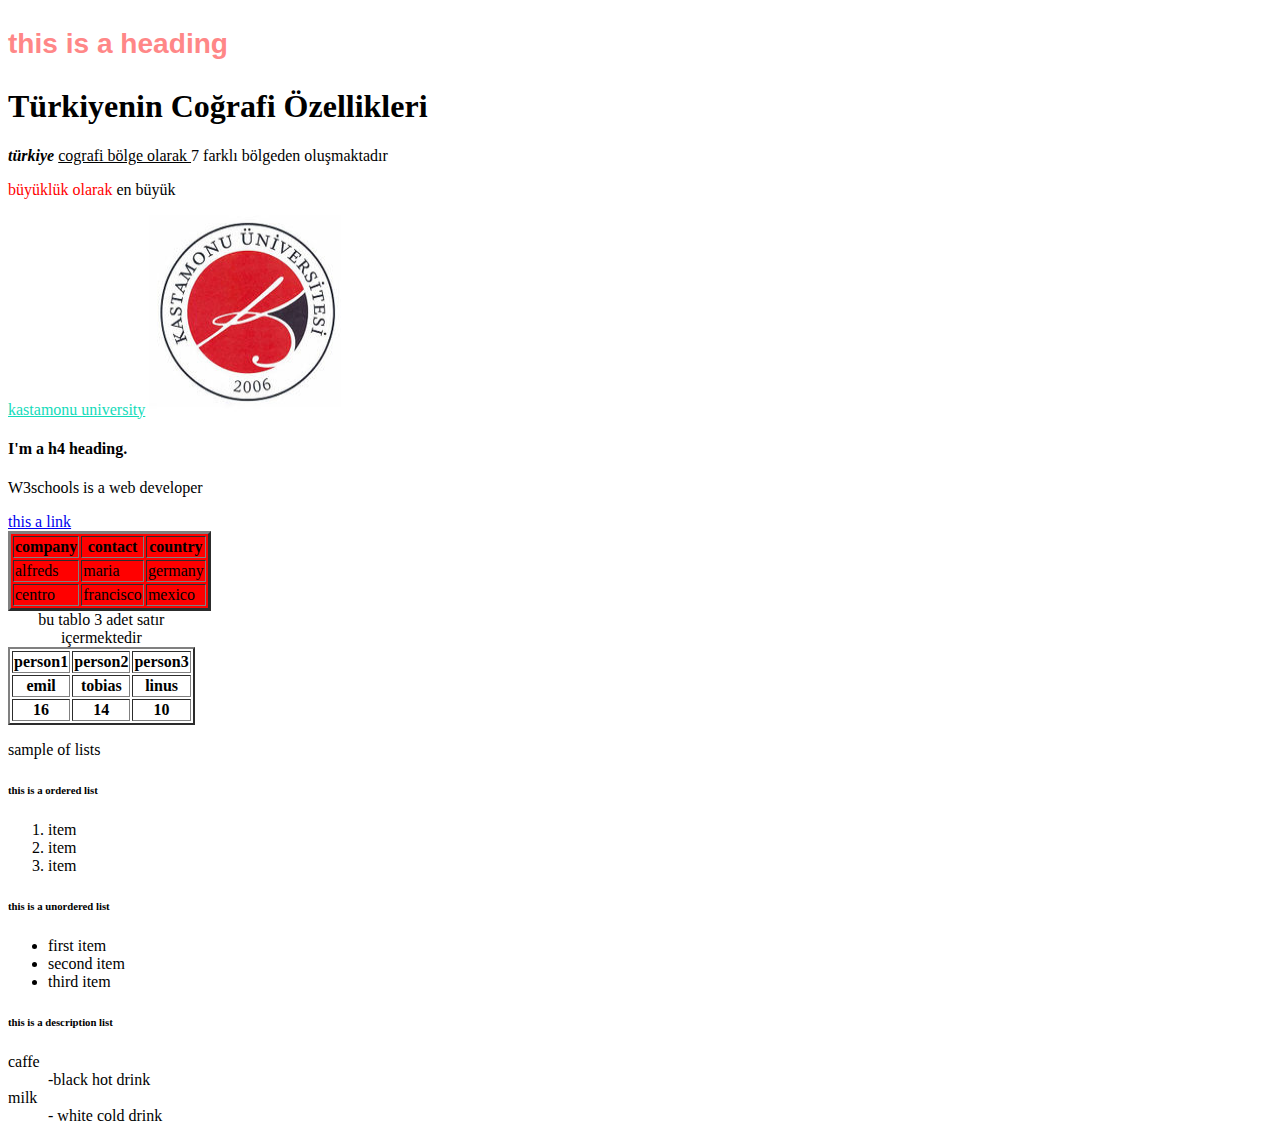
<file: hafta 5/index.html>
<!DOCTYPE html>
<html lang="en">
<head>
    <meta charset="UTF-8">
    <meta http-equiv="X-UA-Compatible" content="IE=edge">
    <meta name="viewport" content="width=device-width, initial-scale=1.0">
    <title>hafta5</title>
</head>
<body>
    <font color="#FF8787" face="arial" size="5">
        <h3>this is a heading</h3>
    </font>
    <h1>Türkiyenin Coğrafi Özellikleri</h1>
    <p><i><b>türkiye </b></i><u>cografi bölge olarak </u> 7 farklı bölgeden oluşmaktadır</p>
    <p><font color="red">büyüklük olarak</font> en büyük</p>
    <a href="https:\\www.kastamonu.edu.tr" style="color:rgb(20, 219, 186)">kastamonu university</a>
   <img src="images/200px-Kastamonu_Üniversitesi_logosu.jpg" alt="bu bir logo " width="200" height="200">
   <h4 title="I'm a tooitip">I'm a h4 heading.</h4>
   <p title="About w3schools">W3schools is a web developer</p>
   <a href="https:\\W3school.com">this a link</a>
     <table border="3" style="background-color:red">
        <tr>
            <th>company</th>
            <th>contact</th>
            <th>country</th>
        </tr>
        <tr>
            <td>alfreds</td>
            <td>maria</td>
            <td>germany</td>
        </tr>
        <tr>
        <td>centro</td>
        <td>francisco</td>
        <td>mexico</td>
    </tr>
     </table>
    
     <table border="2" widht="100½" >
        <caption>bu tablo 3 adet satır içermektedir</caption>
        <tr>
            <th>person1</th>
            <th>person2</th>
            <th>person3</th>
        </tr>
        <tr>
            <th>emil</th>
            <th>tobias</th>
            <th>linus</th>
        </tr>
        <tr>
            <th>16</th>
            <th>14</th>
            <th>10</th>
        </tr>
     </table>
     <p>sample of lists</p>
     <h6>this is a ordered list</h6>
     <ol>
        <li>item</li>
        <li>item</li>
        <li>item</li>
     </ol>
     <h6>this is a unordered list</h6>
     <ul>
        <li>first item</li>
        <li>second item</li>
        <li>third item</li>
     </ul>
     <h6>this is a description list</h6>
     <dl>
        <dt>caffe
            <dd>
                -black hot drink 
            </dd>
            <dt>milk
               <dd>- white cold drink</dd>
            </dt>
     </dl>
   </body>
</html>
</file>
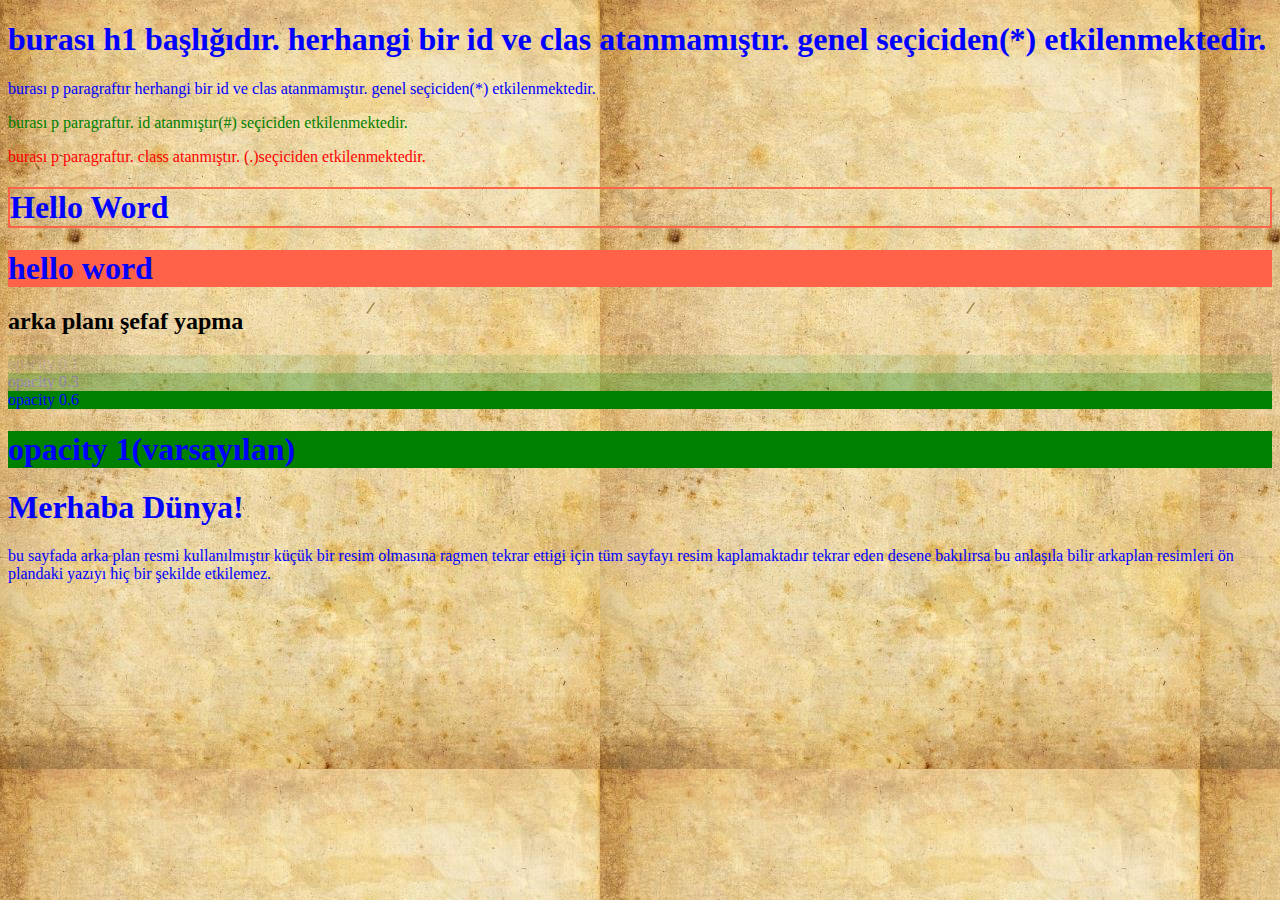
<file: hafta10/index.html>
<!DOCTYPE html>
<html lang="en">
<head>
    <meta charset="UTF-8">
    <meta http-equiv="X-UA-Compatible" content="IE=edge">
    <meta name="viewport" content="width=device-width, initial-scale=1.0">
    <title>hafta10</title>
    <style>
        * {
            color: blue;
        }
        #idYesil {
            color: green;
        }
        .classKirmizi{
            color: red;
        }
        h2 {
            color: black;
        }
        div {
        background-color: green;
        }
        div.birinci {
            opacity: 0.1;
        }
        div.ikinci {
            opacity: 0.3;
        }
        div.ucuncu {
            opacity: 0.6;
        }
        
        body {
            background-image: url("8Tzrjp8Xc.jpg");
        }
    </style>
</head>
<body>
    <h1>burası h1 başlığıdır. herhangi bir id ve clas atanmamıştır. genel seçiciden(*) etkilenmektedir.</h1>

    <p>burası p paragraftır herhangi bir id ve clas atanmamıştır. genel seçiciden(*) etkilenmektedir.</p>

    <p id="idYesil">burası p paragraftır. id atanmıştır(#) seçiciden etkilenmektedir.</p>

    <p class="classKirmizi">burası p paragraftır. class atanmıştır. (.)seçiciden etkilenmektedir.</p>
    
    <h1 style="border:2px solid tomato;">Hello Word</h1>

    <h1 style="background-color:rgb(255, 98, 72);">hello word</h1>

    <h1 style="background-color:#ff6347;"></h1>

    <h2>arka planı şefaf yapma</h2>
    <div class="birinci">opacity 0.1</div>
    <div class="ikinci">opacity 0.3</div>
    <div class="üçüncü">opacity 0.6</div>
    <div> 
        <h1>opacity 1(varsayılan)</h1>
    </div>
    <h1>Merhaba Dünya!</h1>

    <p>bu sayfada arka plan resmi kullanılmıştır küçük bir resim olmasına ragmen 
    tekrar ettigi için tüm sayfayı resim kaplamaktadır tekrar eden desene bakılırsa bu anlaşıla
    bilir arkaplan resimleri ön plandaki yazıyı hiç bir şekilde etkilemez.</p>
</body>
</html>
</file>
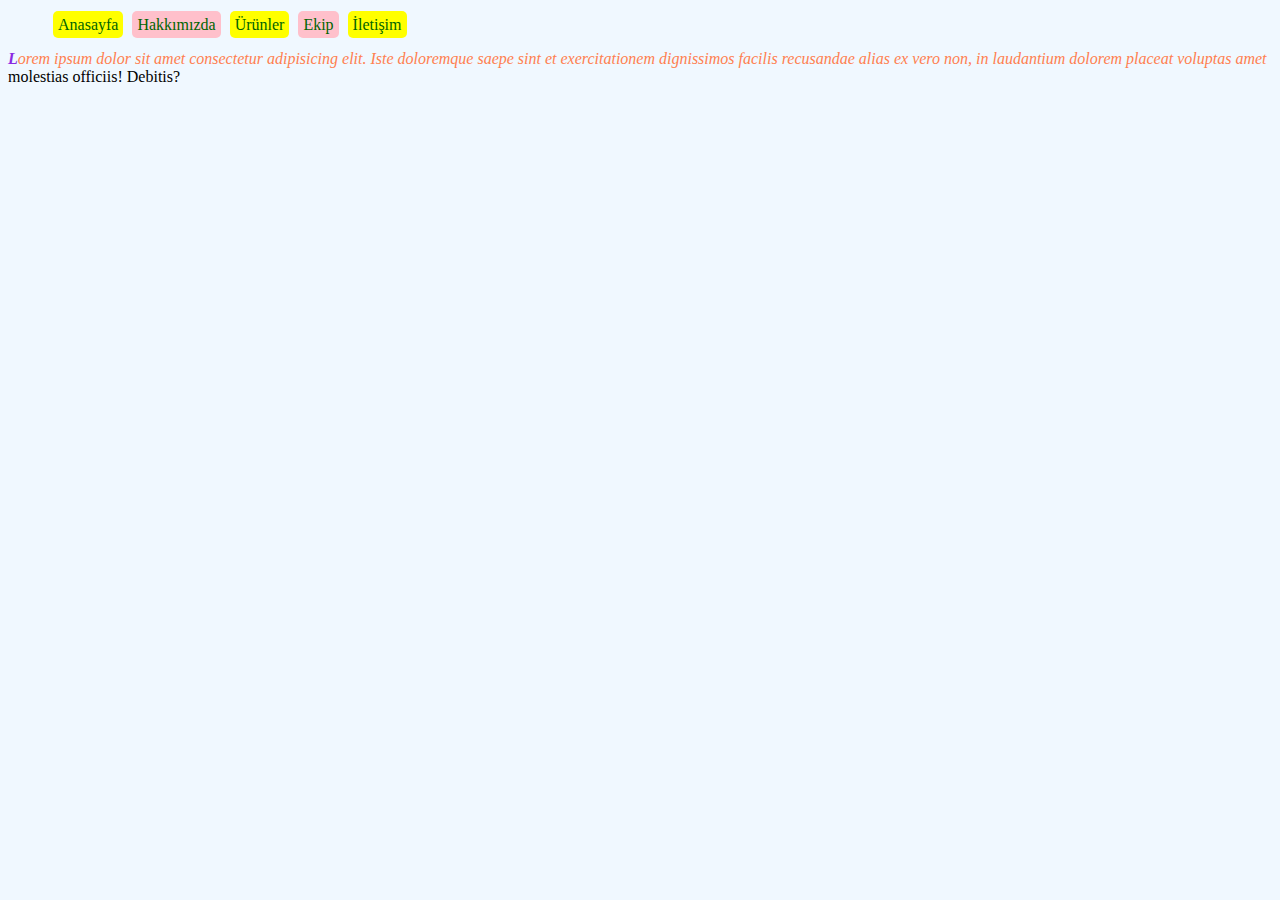
<file: hafta11/index.html>
<!DOCTYPE html>
<html lang="en">
<head>
    <meta charset="UTF-8">
    <meta http-equiv="X-UA-Compatible" content="IE=edge">
    <meta name="viewport" content="width=device-width, initial-scale=1.0">
    <title>hafta11</title>
    <link rel="stylesheet" href="style.css">
</head>
<body>
   <ul>
    <li><a href="#">Anasayfa</a></li>
    <li><a href="#">Hakkımızda</a></li>
    <li><a href="#">Ürünler</a></li>
    <li><a href="#">Ekip</a></li>
    <li><a href="#">İletişim</a></li>

   </ul> 
   <p>Lorem ipsum dolor sit amet consectetur adipisicing elit. Iste doloremque
     saepe sint et exercitationem dignissimos facilis recusandae alias ex vero non,
    in laudantium dolorem placeat voluptas amet molestias officiis! Debitis?</p>
   
</body>
</html>
</file>
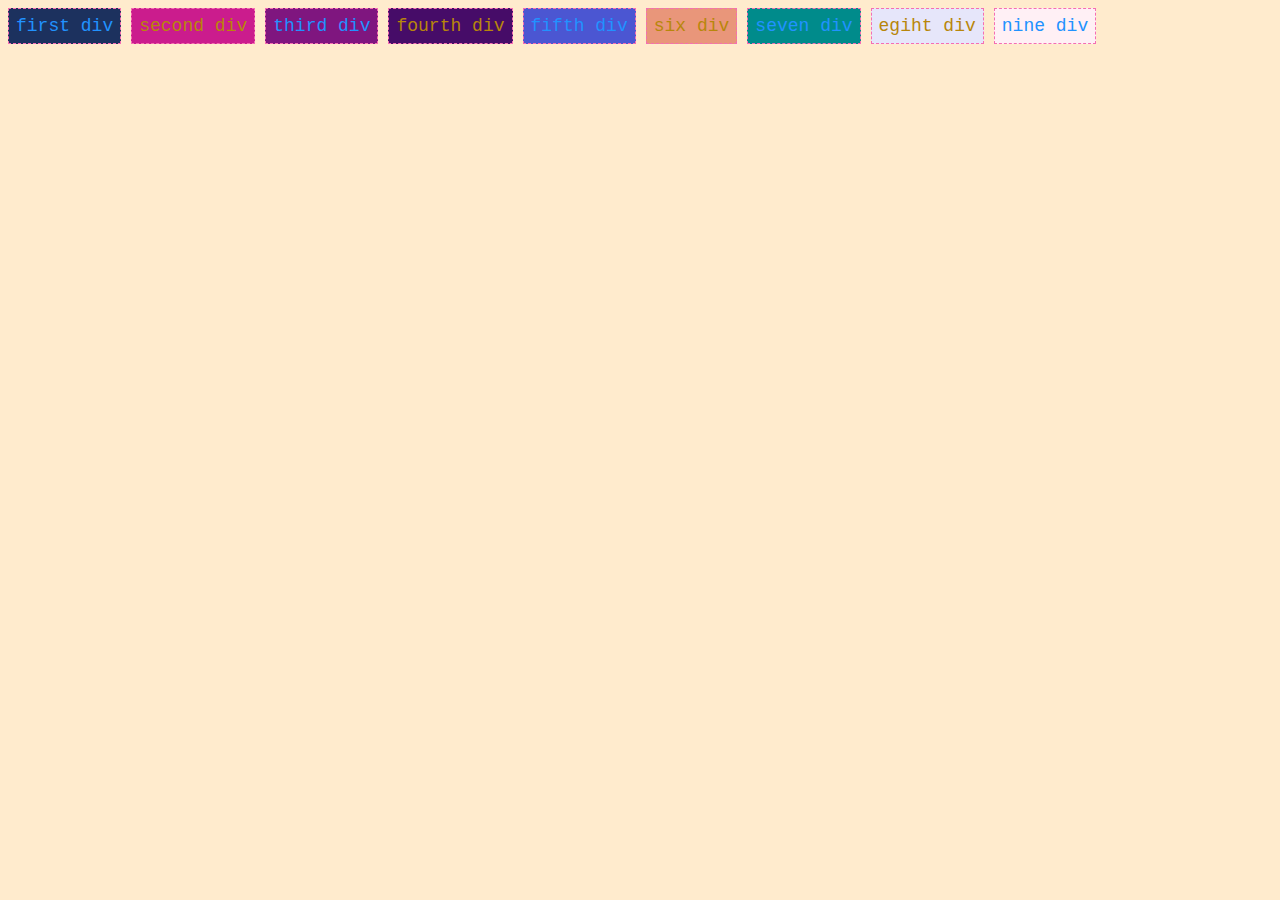
<file: hafta13/index.html>
<!DOCTYPE html>
<html lang="en">
<head>
    <meta charset="UTF-8">
    <meta http-equiv="X-UA-Compatible" content="IE=edge">
    <meta name="viewport" content="width=device-width, initial-scale=1.0">
    <title>hafta13</title>
    <link rel="stylesheet" href="style.css">
</head>
<body>
    <div class="container">
        <div id="div1">first div</div>
        <div id="div2">second div</div>
        <div id="div3">third div</div>
        <div id="div4">fourth div</div>
        <div id="div5">fifth div</div>
        <div id="div6">six div</div>
        <div id="div7">seven div</div>
        <div id="div8">egiht div</div>
        <div id="div9">nine div</div>
    </div>
</body>
</html>
</file>
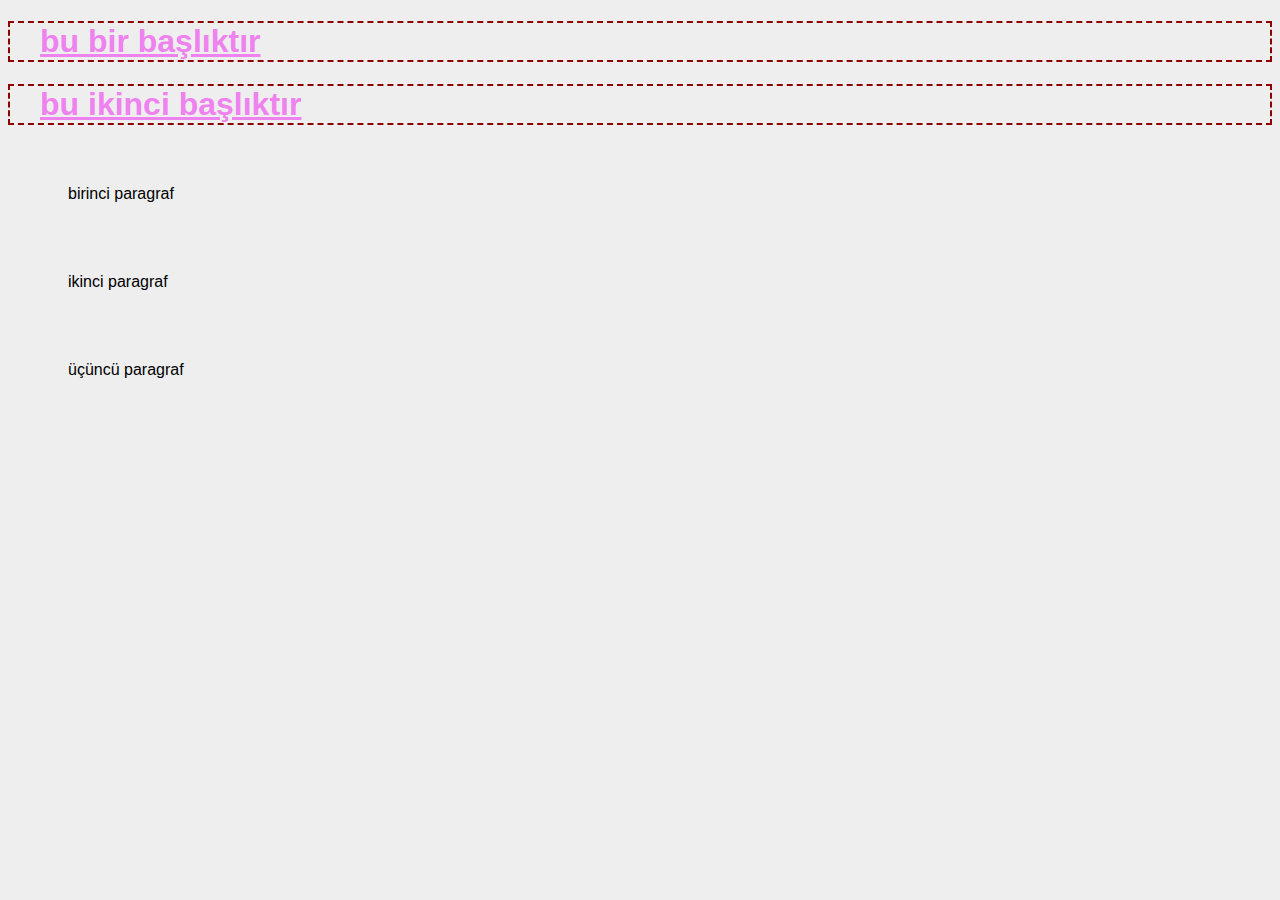
<file: hafta7/index.html>
<!DOCTYPE html>
<html lang="en">
<head>
    <meta charset="UTF-8">
    <meta http-equiv="X-UA-Compatible" content="IE=edge">
    <meta name="viewport" content="width=device-width, initial-scale=1.0">
    <title>week 6 - 7</title>
    <link rel="stylesheet" href="style.css">
</head>
<body>
    <h1>bu bir başlıktır</h1>
    <h1>bu ikinci başlıktır</h1>
    <p>birinci paragraf</p>
<p>ikinci paragraf</p>
<p>üçüncü paragraf</p>
<!--mutlak yol absolute-->
<!--göreli yol relative style.css-->
</body>
</html>
</file>
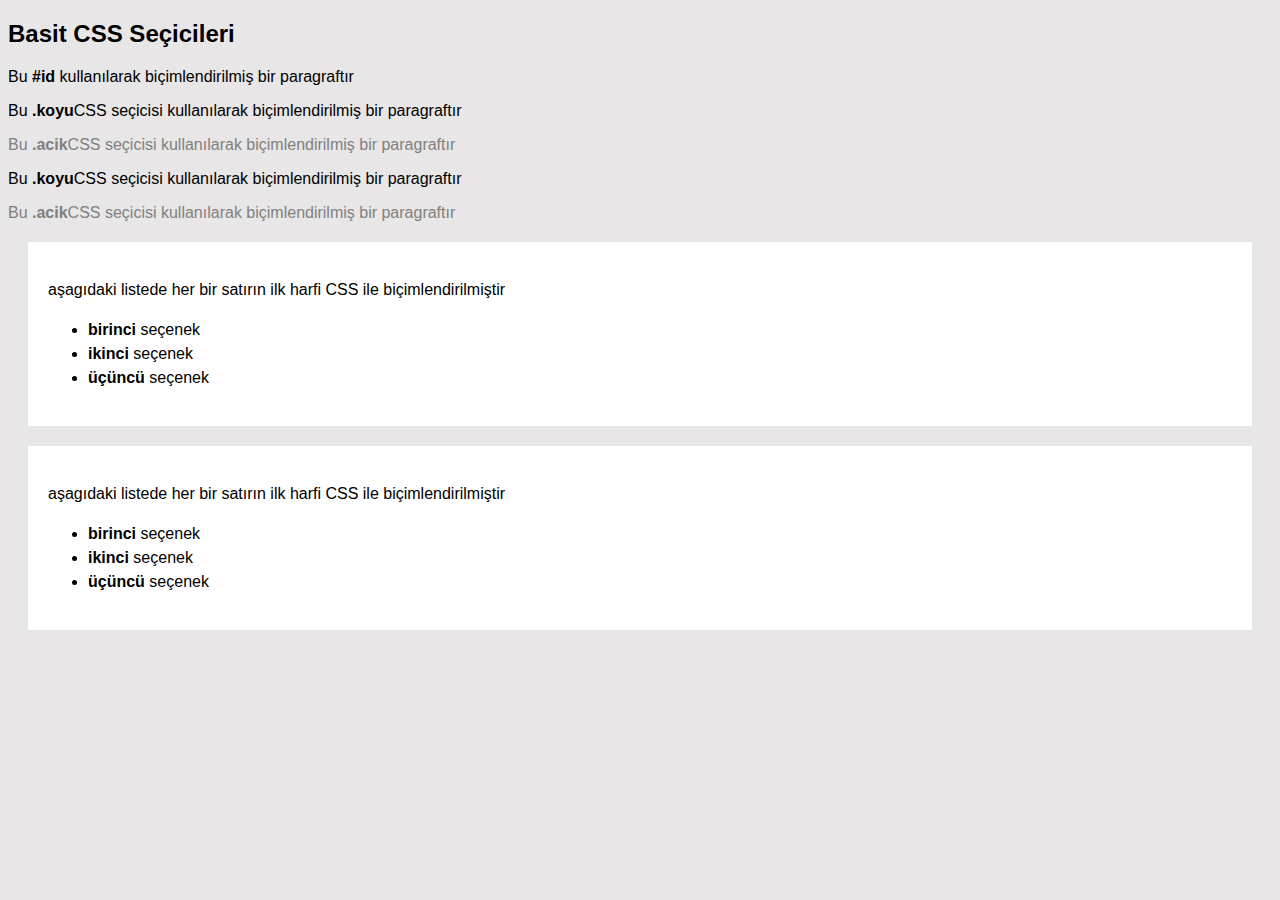
<file: hafta9/index.html>
<!DOCTYPE html>
<html>
<html lang="tr">
<head>
    <meta charset="UTF-8">
    <meta http-equiv="X-UA-Compatible" content="IE=edge">
    <meta name="viewport" content="width=device-width, initial-scale=1.0">
    <title>hafta9</title>
    <link rel="stylesheet" href="style.css">
</head>
<body>
    <h2>Basit CSS Seçicileri</h2>
    <p id="İlkParagraf">Bu <strong>#id</strong> kullanılarak biçimlendirilmiş bir paragraftır </p>
    <p class="koyu">Bu <strong>.koyu</strong>CSS seçicisi kullanılarak biçimlendirilmiş bir paragraftır </p>
    <p class="acik">Bu <strong>.acik</strong>CSS seçicisi kullanılarak biçimlendirilmiş bir paragraftır </p>
    <p class="koyu">Bu <strong>.koyu</strong>CSS seçicisi kullanılarak biçimlendirilmiş bir paragraftır </p>
    <p class="acik">Bu <strong>.acik</strong>CSS seçicisi kullanılarak biçimlendirilmiş bir paragraftır</p>
    
    <div class="kutu">
        <p>aşagıdaki listede her bir satırın ilk harfi CSS ile biçimlendirilmiştir</p>
        <ul>
            <li><span>birinci</span> seçenek</li>
            <li><span>ikinci</span> seçenek</li>
            <li><span>üçüncü</span> seçenek</li>
        </ul>
    </div>
    <div class="kutu">
        <p>aşagıdaki listede her bir satırın ilk harfi CSS ile biçimlendirilmiştir</p>
        <ul>
            <li><span>birinci</span> seçenek</li>
            <li><span>ikinci</span> seçenek</li>
            <li><span>üçüncü</span> seçenek</li>
        </ul>
    </div>
</body>
</html>
</file>
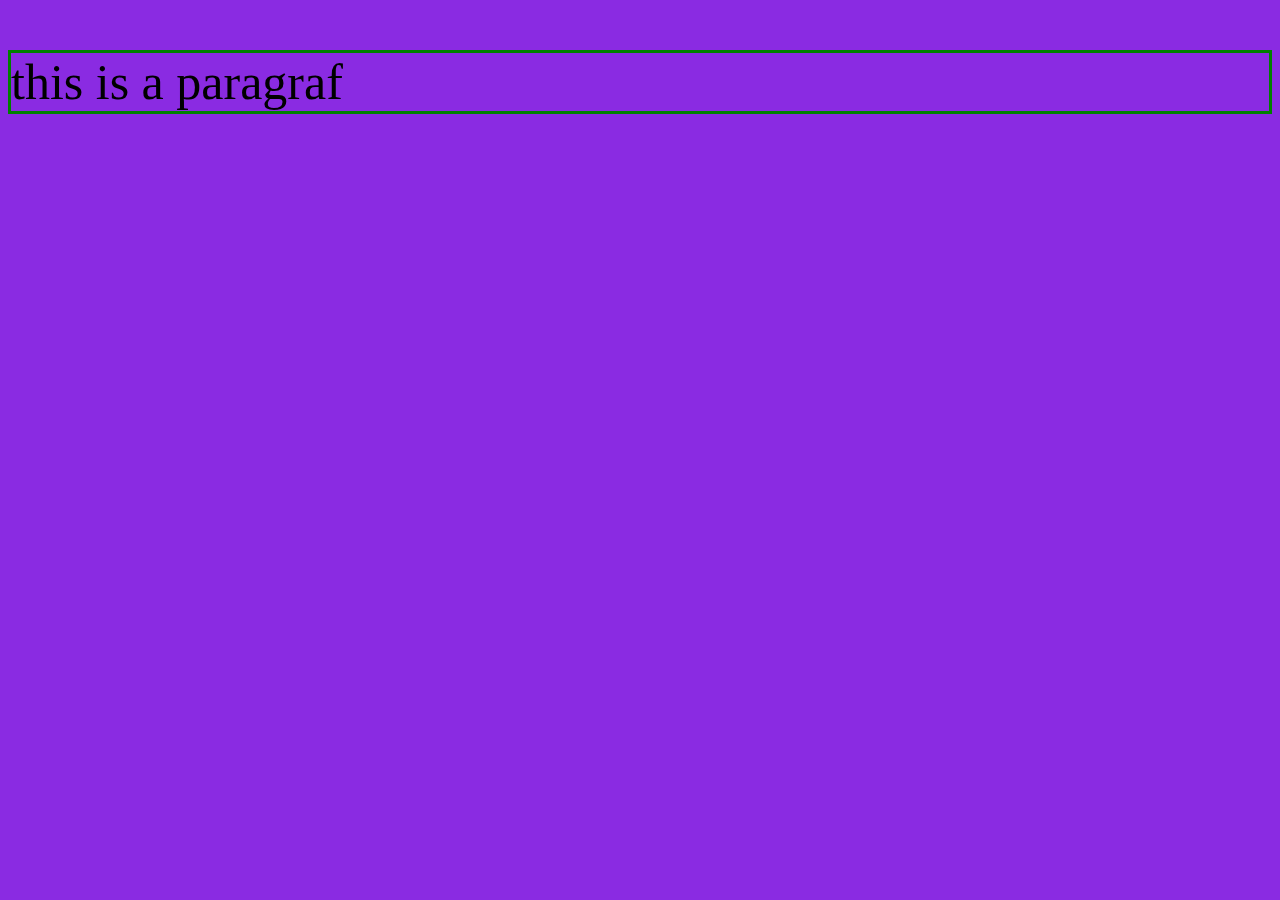
<file: haftayedi.css/index.html>
<!DOCTYPE html>
<html lang="en">
<head>
    <meta charset="UTF-8">
    <meta http-equiv="X-UA-Compatible" content="IE=edge">
    <meta name="viewport" content="width=device-width, initial-scale=1.0">
    <title>hafta6-7</title>
    <!--dahili css kullanımı HTML sayfasına dahil-->

    <style>
        body{ 
            background-color: blueviolet;
            
        }
        
        pp{ color: bisque;
        
        }
    </style>
</head>
<body>
    <!--satır içi CSS kulanımı-->
    <p style="font-size: 50px;border: 3px solid green;">
       this is a paragraf 
    </p>
    
</body>
</html>
</file>
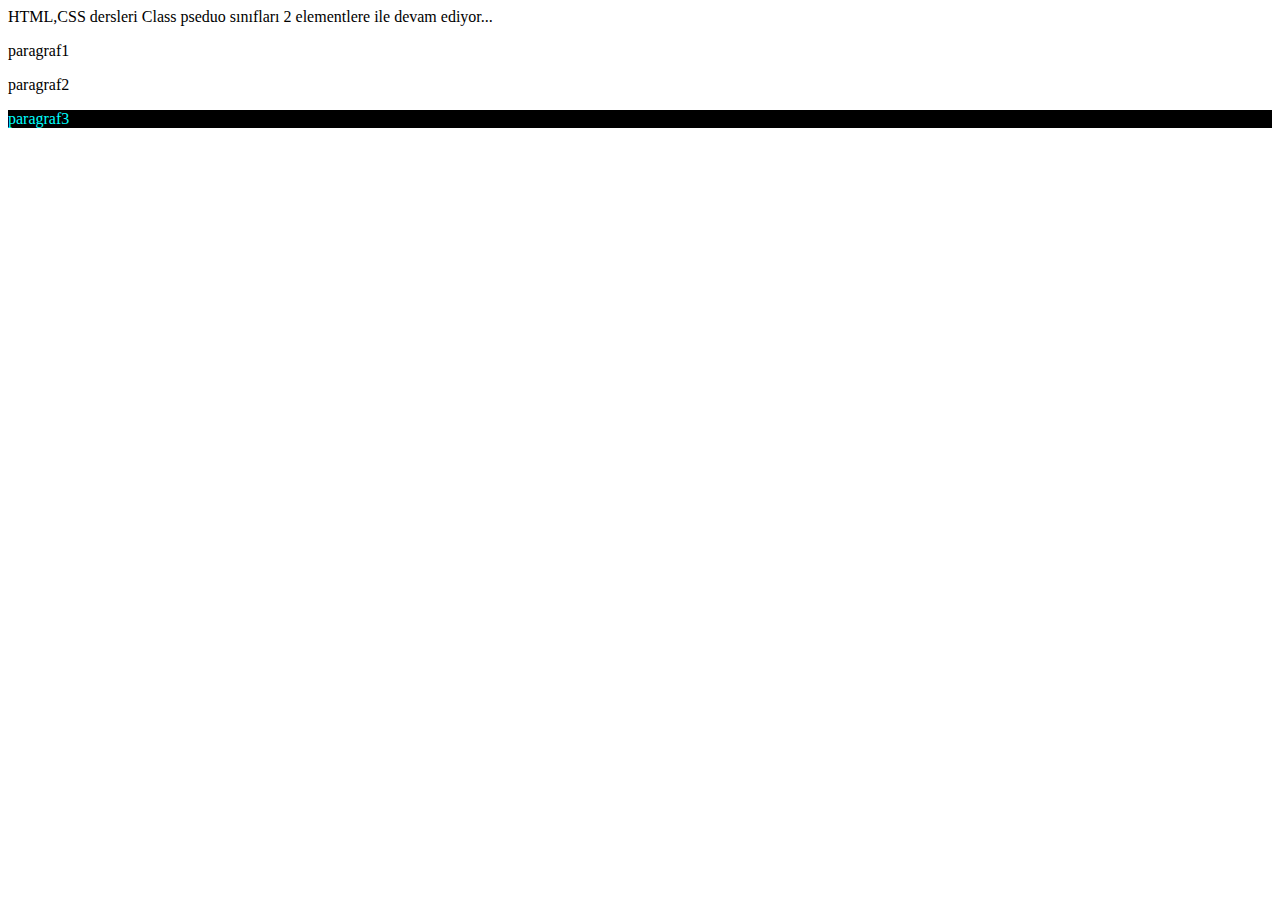
<file: hafta11/index2.html>
<!DOCTYPE html>
<html lang="en">
<head>
    <meta charset="UTF-8">
    <meta http-equiv="X-UA-Compatible" content="IE=edge">
    <meta name="viewport" content="width=device-width, initial-scale=1.0">
    <title>hafta11</title>
    <link rel="stylesheet" href="style2.css">
</head>
<body>
    <div>HTML,CSS dersleri Class pseduo sınıfları 2 elementlere ile devam ediyor...</div>
    <div>
        <p>paragraf1</p>
        <p>paragraf2</p>
        <p>paragraf3</p>
    </div>
    
    
</body>
</html>
</file>
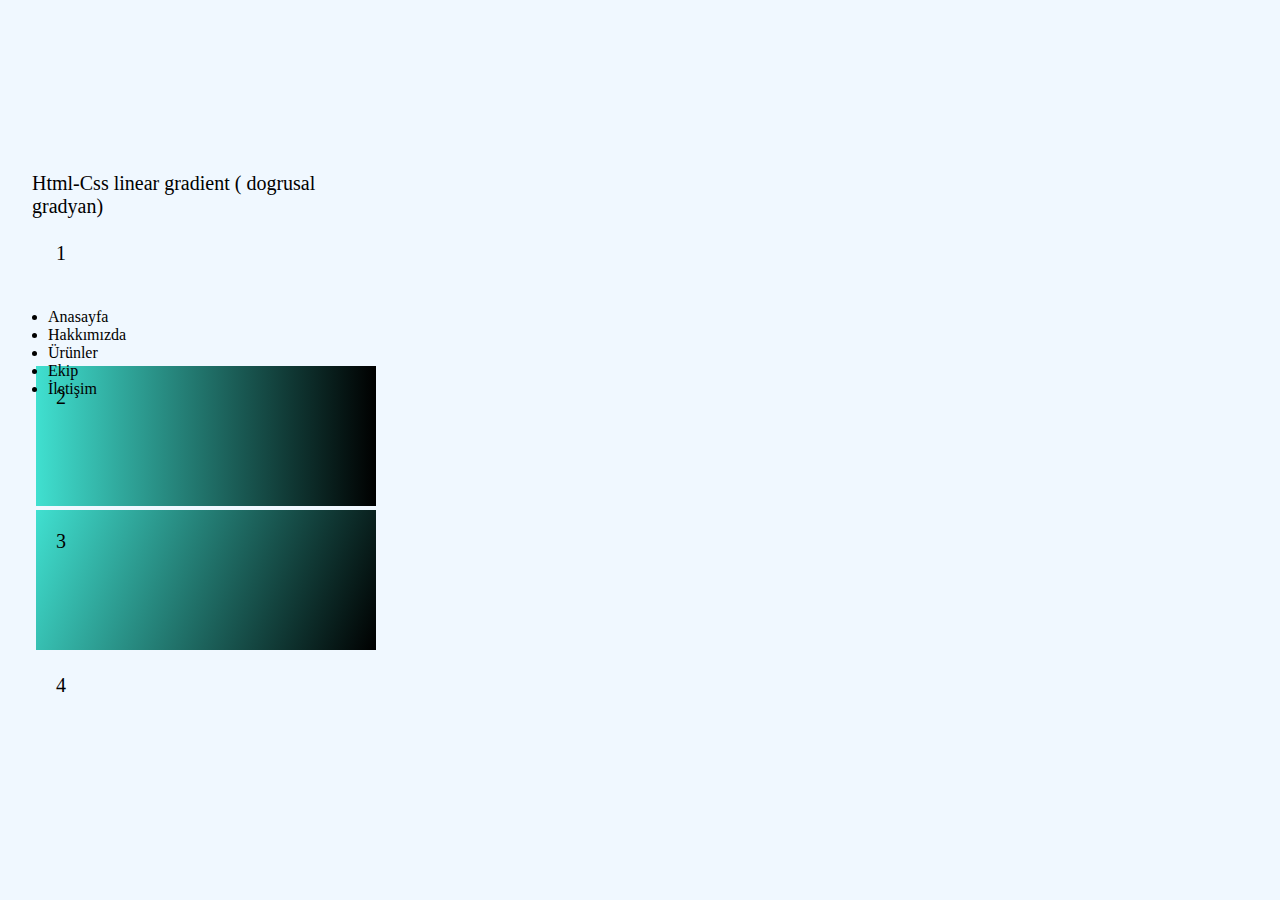
<file: hafta11/index3.html>
<!DOCTYPE html>
<html lang="en">
<head>
    <meta charset="UTF-8">
    <meta http-equiv="X-UA-Compatible" content="IE=edge">
    <meta name="viewport" content="width=device-width, initial-scale=1.0">
    <title>hafta11</title>
    <link rel="stylesheet" href="style3.css">
</head>
<body>
    <div>

    </div>
    <div>
        Html-Css linear gradient ( dogrusal gradyan)
        <div class="gradient1">1</div>
        <div class="gradient2">2</div>
        <div class="gradient3">3</div>
        <div class="gradient4">4</div>
    </div>
    <ul>
        <li><a href="#"></a>Anasayfa</li>
        <li><a href="#"></a>Hakkımızda</li>
        <li><a href="#"></a>Ürünler</li>
        <li><a href="#"></a>Ekip</li>
        <li><a href="#"></a>İletişim</li>

    </ul>
</body>
</html>
</file>
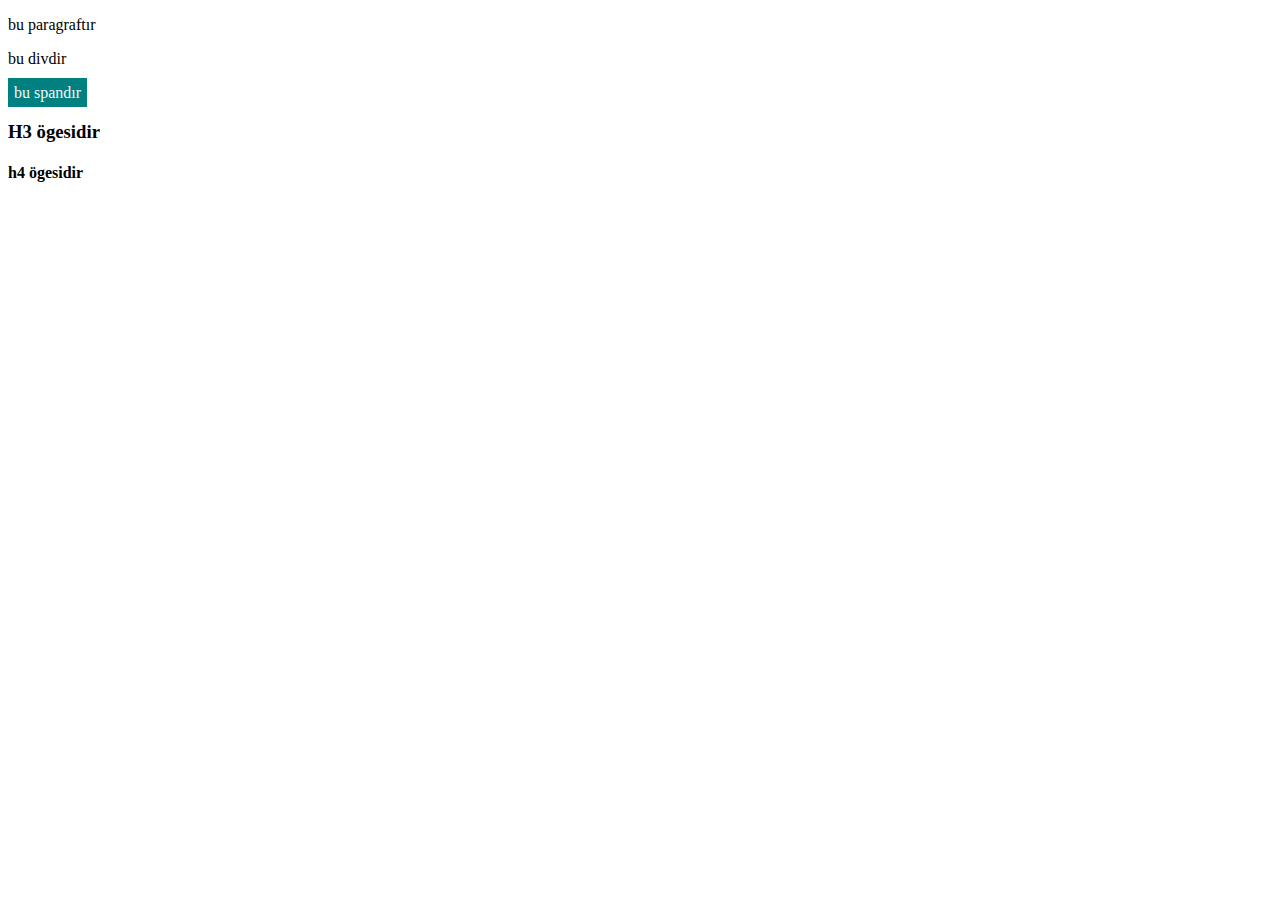
<file: hafta7/index3.html>
<!DOCTYPE html>
<html lang="en">
<head>
    <meta charset="UTF-8">
    <meta http-equiv="X-UA-Compatible" content="IE=edge">
    <meta name="viewport" content="width=device-width, initial-scale=1.0">
    <title>hafta5</title>
    <link rel="stylesheet" href="style3.css">
</head>
<body>
    <p>bu paragraftır</p>
    <p>bu divdir</p>
    <span>bu spandır</span>
    <h3>H3 ögesidir</h3>
    <h4>h4 ögesidir</h4>
</body>
</html>
</file>
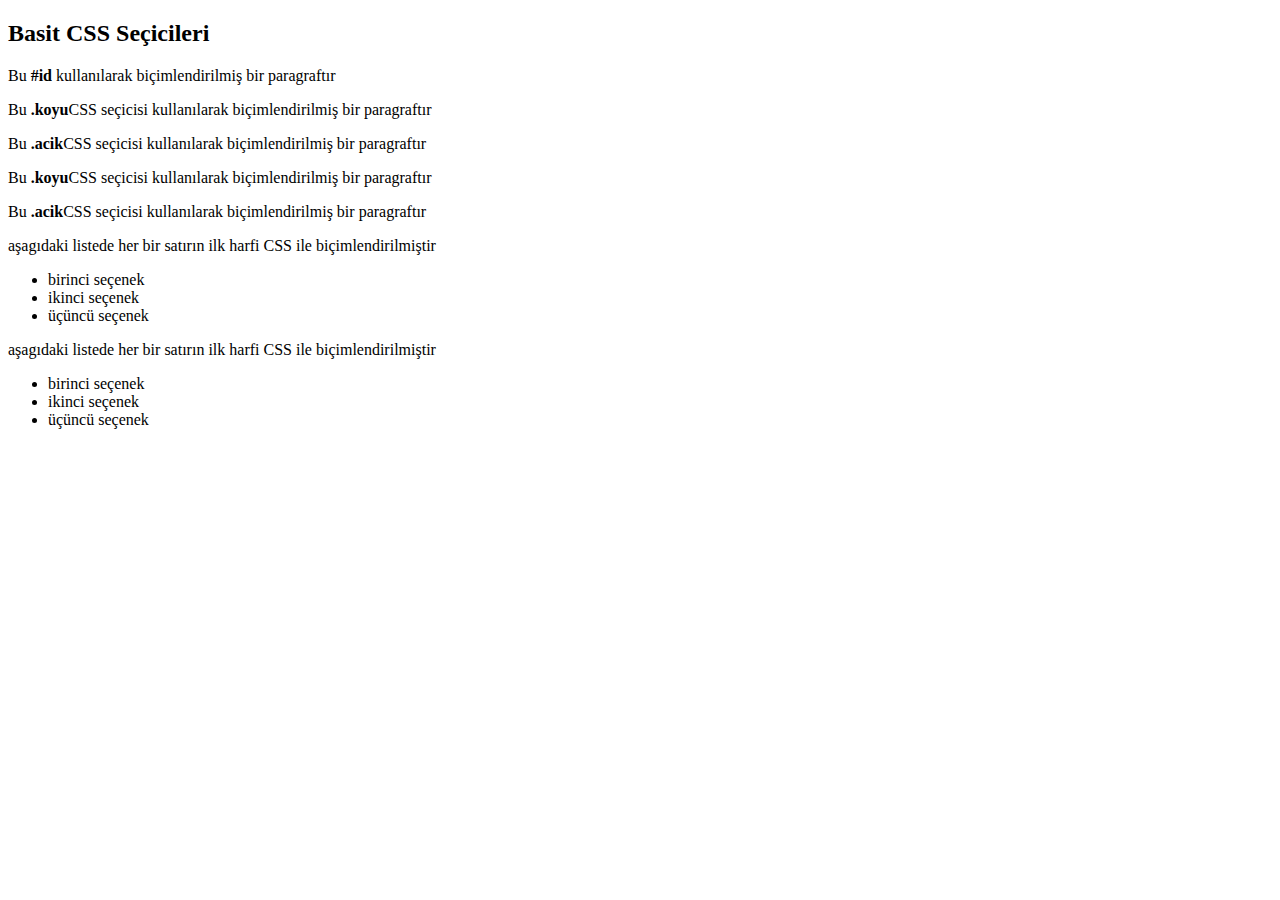
<file: hafta9/Untitled-1.html>
<!DOCTYPE html>
<html>
<html lang="tr">
<head>
    <meta charset="UTF-8">
    <meta http-equiv="X-UA-Compatible" content="IE=edge">
    <meta name="viewport" content="width=device-width, initial-scale=1.0">
    <link href="hafta9" type="style.css"/>
    <title>hafta9</title>
</head>
<body>
    <h2>Basit CSS Seçicileri</h2>
    <p id="İlkParagraf">Bu <strong>#id</strong> kullanılarak biçimlendirilmiş bir paragraftır </p>
    <p class="koyu">Bu <strong>.koyu</strong>CSS seçicisi kullanılarak biçimlendirilmiş bir paragraftır </p>
    <p class="acik">Bu <strong>.acik</strong>CSS seçicisi kullanılarak biçimlendirilmiş bir paragraftır </p>
    <p class="koyu">Bu <strong>.koyu</strong>CSS seçicisi kullanılarak biçimlendirilmiş bir paragraftır </p>
    <p class="acik">Bu <strong>.acik</strong>CSS seçicisi kullanılarak biçimlendirilmiş bir paragraftır</p>
    
    <div class="kutu">
        <p>aşagıdaki listede her bir satırın ilk harfi CSS ile biçimlendirilmiştir</p>
        <ul>
            <li><span>birinci</span> seçenek</li>
            <li><span>ikinci</span> seçenek</li>
            <li><span>üçüncü</span> seçenek</li>
        </ul>
    </div>
    <div class="kutu">
        <p>aşagıdaki listede her bir satırın ilk harfi CSS ile biçimlendirilmiştir</p>
        <ul>
            <li><span>birinci</span> seçenek</li>
            <li><span>ikinci</span> seçenek</li>
            <li><span>üçüncü</span> seçenek</li>
        </ul>
    </div>
</body>
</html>
</file>
<file: hafta11/style.css>
body{
    background-color: aliceblue;
    font-family: Cambria, Cochin, Georgia, Times, 'Times New Roman', serif;
}
ul li {
    list-style-type: none;
    border: 2xp solid salmon;
    border-radius: 5px;
    padding: 5px;
    margin-left: 5px;
    display: inline;
}
ul li:first-child, li:last-child{
    background-color: rebeccapurple;
}
ul li:nth-child(3){
    background-color: red;
}
ul li:nth-child(2n+1){
    background-color: yellow;
}
ul li:nth-child(even){
    background-color: pink;
}
ul li a{
    text-decoration: none;
    color: grey;
}
ul li a:first-child, li:last-child{
    color: darkgreen;
}
ul li a:hover{
    background-color: salmon;
    color: beige;
    padding: 0;
}

p::first-line{
    font-style: italic;
    color: coral;
}
p::first-letter{
    font-weight: bold;
    color: blueviolet;
}
</file>
<file: hafta13/style.css>
body{
    background-color: blanchedalmond;
    font-family: 'Courier New', Courier, monospace;
    font-size: large;
}
.container{
    display: flex;
    flex-direction: row;/*varsayılan deger*/
    flex-wrap: nowrap;/*nowrap varsayılan deger,*/
}

.container div{
    border: 1px dashed #f56eb3;
    padding: 7px;
    color: aliceblue;
    margin-right: 10px;
    /*display: inline-block;*/
}

#div1{
    background-color: #1C315E;
}
#div2{
    background-color: #CB1C8D;
}
#div3{
    background-color: #7F167F;
}
#div4{
    background-color: #460C68;
}
#div5{
    background-color: #4B56D2;
}
div:last-child{
    color: yellow;
}
#div6{
    background-color: darksalmon
}
#div7{
    background-color: darkcyan;
}
#div8{
    background-color: lavender;
}
#div9{
    background-color: lavenderblush;
}
div:nth-child(odd){
    color: #2192ff
}
div:nth-child(even){
    color: darkgoldenrod;
}
</file>
<file: hafta7/style.css>
body {
    font-family: 'Lucida Sans', 'Lucida Sans Regular', 'Lucida Grande', 'Lucida Sans Unicode', Geneva, Verdana, sans-serif;
    background-color: #eee;
    font-size: medium;
}

p { 
    border: 1px;
    padding: 10px;
    margin: 50px;
}
h1 {
    text-decoration: underline;
    color: violet;
    border: 2px dashed darkred;
    padding-left: 30px;
}
a {
    color: tomato;
    text-decoration: none;
    font-family: 'Gill Sans', 'Gill Sans MT', Calibri, 'Trebuchet MS', sans-serif;
    font-size: 12px;
}
a:hover{
    background-color: greenyellow;
    color: beige;
}
a:visited{
    font-family: Arial, Helvetica, sans-serif;
    color: black;
   
}
a:active{
    color: pink;
}
</file>
<file: hafta9/style.css>
body{
    color: black;
    font-family: Arial, Helvetica, sans-serif;
    background-color: rgb(232, 230, 230);
}

#ilkparagraf{
    color: red;
}

.koyu{
    color: black;
}

.acik{
    color: grey;
}

.kutu{
    background-color: white;
    padding: 20px;
    margin: 20px;
    line-height: 150%;
}

.kutu ul li span { 
    font-weight: bold;
}
</file>
<file: hafta11/style2.css>
p:last-child{
    color: aqua;
    background-color: black;
}
p::before{
    content: url(C:\Users\90534\Downloads\stadium-cenit-view-.png);
}
p::after{
    content: normal;
}
</file>
<file: hafta11/style3.css>
body{
    background-color: aliceblue;
    font-family: Cambria, Cochin, Georgia, Times, 'Times New Roman', serif;
}
.kosel{
    border-radius: 20px;
    padding: 20px;
    width: 200px;
    height: 150px;
    background: #f66;
}
.kose2, .kose3{
    border-radius: 10px;
    background: #ff6666;
    border: solid 10px rebeccapurple;
    padding: 20px;
    width: 200px;
    height: 150px;
}
p{
    text-align: center;/*metin hizalama ortalama*/
    color: whitesmoke;
}
div{
    width:300px;
    height:100px; 
    margin:4px;
    font-size:20px; padding:20px;
    } 
div.gradientl{
    background:-webkit-linear-gradient(turquoise,black);
    }
div.gradient2{
    background:-webkit-linear-gradient(left,turquoise,black);
    }
div.gradient3{
        background:-webkit-linear-gradient(top left,turquoise,black);
    }
div.gradient5{
    background:-webkit-linear-gradient(turquoise,magenta,black);
}
</file>
<file: hafta7/style3.css>
p div {
    border: 1px solid gray;
}

pv {
    background-color: burlywood;
}

div {
    background-color: blueviolet;
    margin-bottom: 6px;
}
span{
    background-color: teal;
    color: whitesmoke;
    padding: 6px;
}
main{

}
</file>
